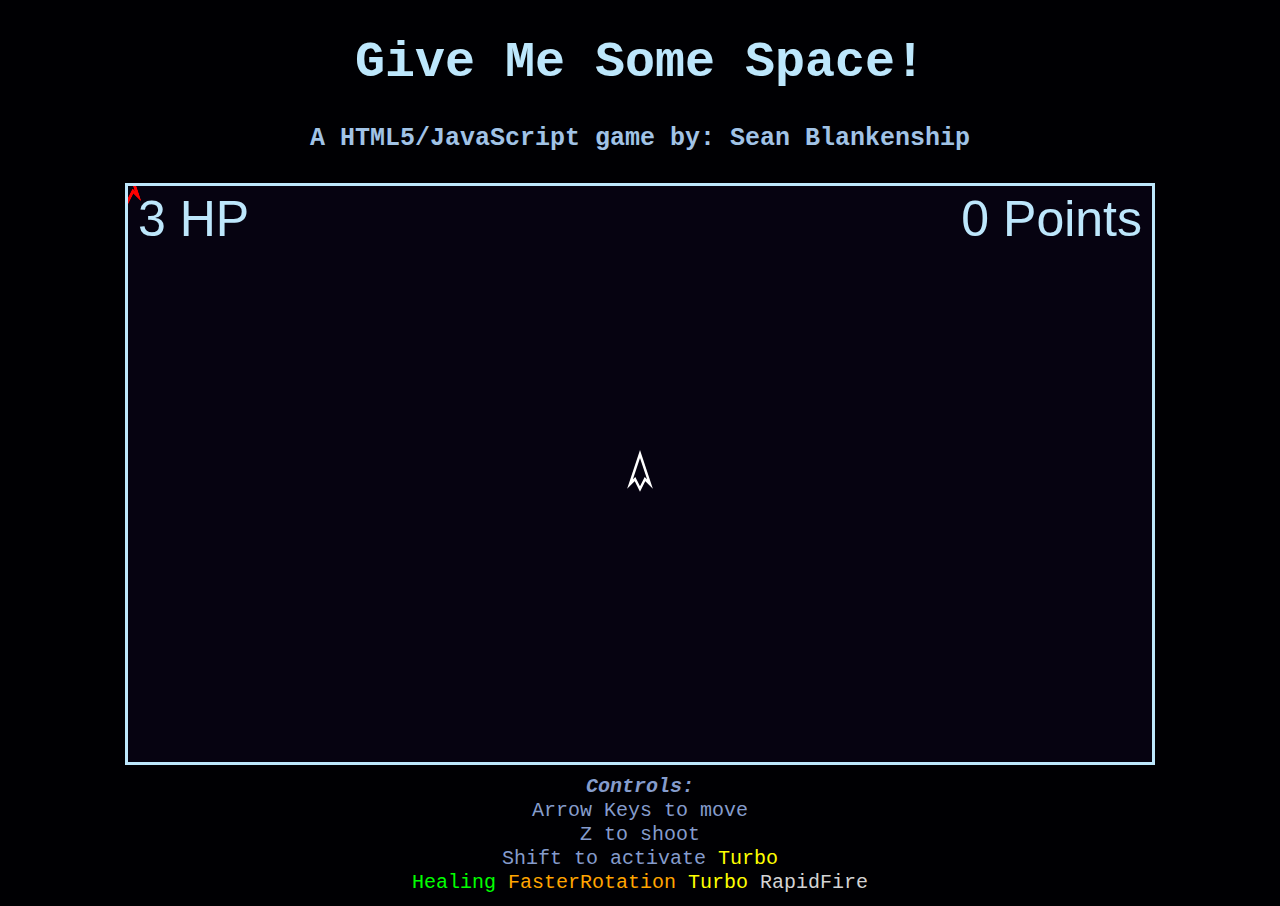
<file: index.html>
﻿<!DOCTYPE html>
<html lang="en">

<head>

    <meta charset="UTF-8">
    <meta name="author" content="Sean Blankenship">
    <meta name="description" content="Give Me Some Space! is a small Javascript game inspired by Asteroids that has you play as a ship defending itself in space.">
    <meta name="viewport" content="width=device-width,initial-scale=1">

    <title>Give Me Some Space!</title>

    <link rel="stylesheet" href="static/css/style.css">

</head>

<body>
    <header>

        <h1>Give Me Some Space!</h1>
        <h2>A HTML5/JavaScript game by: Sean Blankenship</h2>

    </header>

    <main>

        <div class="Game">
            <canvas id="gameWindow" tabindex='1' width="1024" height="576" style="background:#060311; display:block; margin:30px auto 0px;"></canvas>
            <script src="./static/js/main.js"></script>
        </div>

        <div class="ExtraDetails">
            <p><b><i>Controls:</i></b></p>
            <p>Arrow Keys to move</p>
            <p>Z to shoot</p>
            <p>Shift to activate <span class="turbo">Turbo</span></p>
            <p><span class="healing">Healing</span> <span class="faster_rotation">FasterRotation</span> <span class="turbo">Turbo</span> <span class="rapid_fire">RapidFire</span></p>
        </div>

    </main>
</body>

</html>
</file>
<file: static/css/style.css>
body 
{
    background-color: #000003;
    font-family: "Monaco", monospace;
    color: #859ccc;
    text-align: center;
    font-size: 20px;
}

#gameWindow 
{
    border: 3px solid;
    font: 30px Arial;
    color: #bde7fc;
    text-align: 'center';
}

h1 
{
    font-size: 50px;
    font-weight: bold;
    color: #bde7fc;
}

h2 
{
    font-size: 25px;
    font-weight: bold;
    color: #a1c3e6;
}

p 
{
    margin-right: 300px;
    margin-left: 300px;
    line-height: 20%;
}

.healing
{
    color: lime;
}

.faster_rotation
{
    color: orange;
}

.turbo
{
    color: yellow;
}

.rapid_fire
{
    color: lightgrey;
}
</file>
